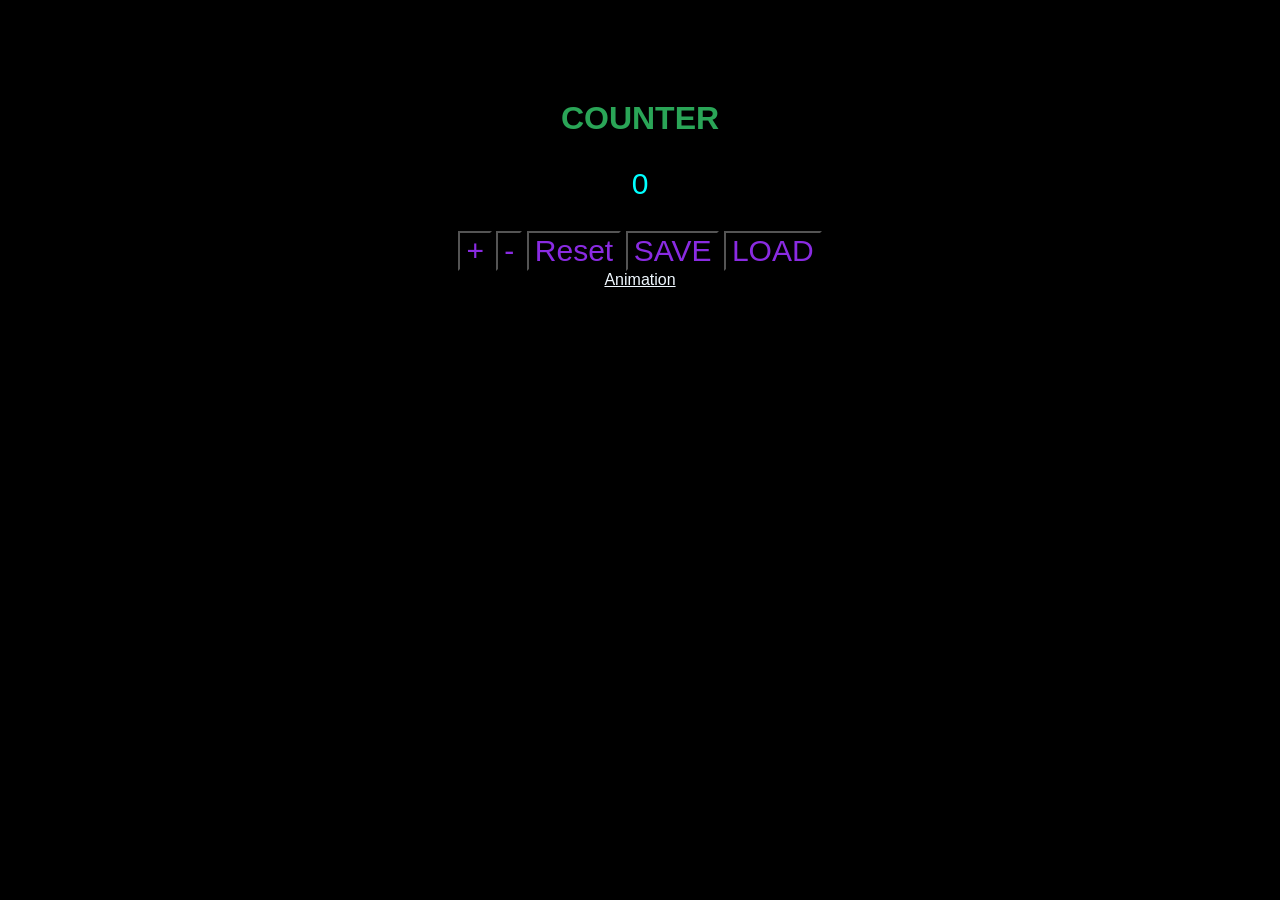
<file: index.html>
<html>
    <head>
        <link rel="stylesheet" href="style.css">
        <title>Counter Mini Project</title>
    </head>
    <body>
        <h1>COUNTER</h1>
        <p id="counter">0</p>
        <button id="btnadd">+</button>
        <button id="btnminus">-</button>
        <button id="btnreset">Reset</button>
        <button id="btnsave">SAVE</button>
        <button id="btnload">LOAD</button><br>
        <a href="ani.html">Animation</a>
        <script src="counter.js"></script>
        
    </body>
</html>
</file>
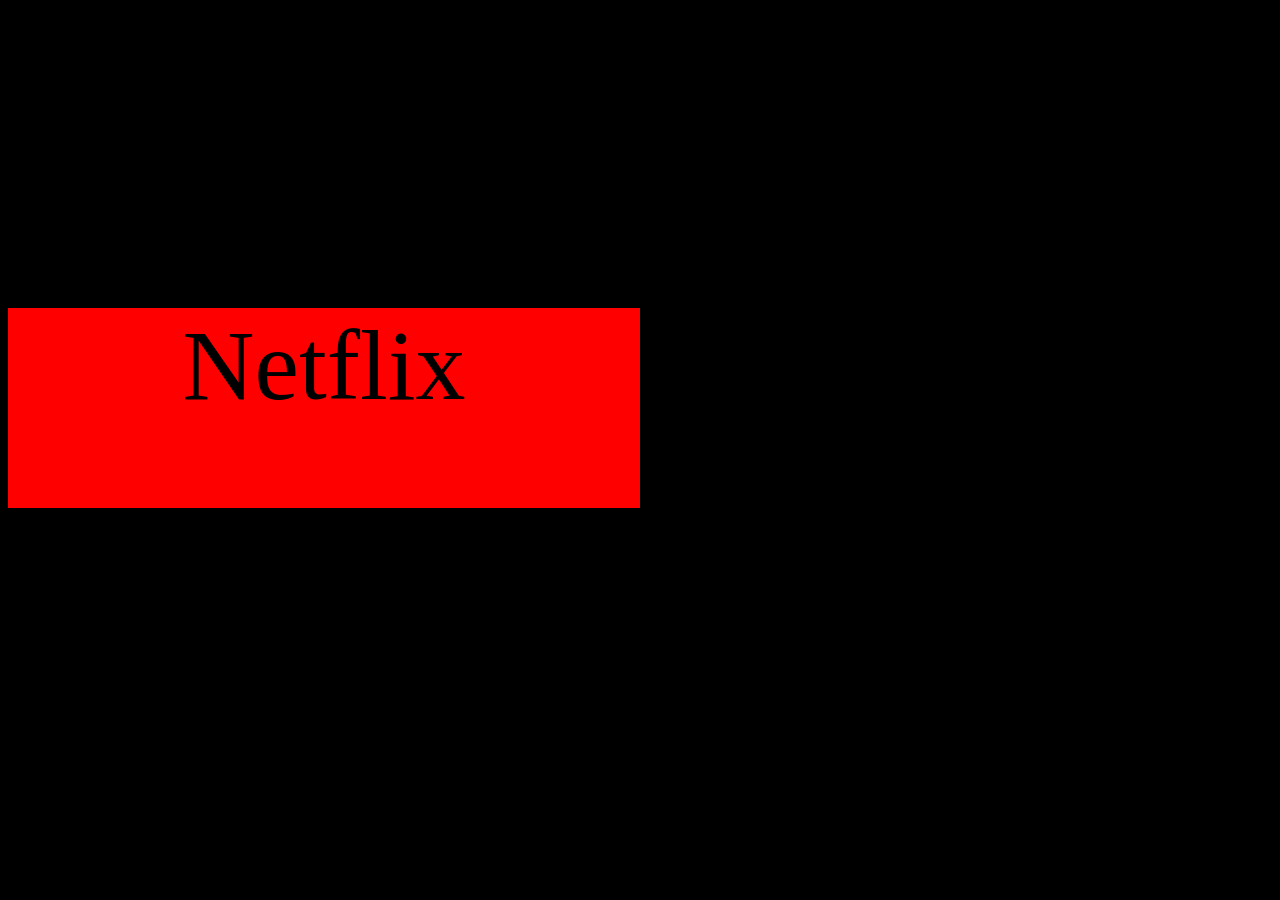
<file: ani.html>
<!DOCTYPE html>
<html lang="en">
<head>
    <meta charset="UTF-8">
    <meta name="viewport" content="width=device-width, initial-scale=1.0">
    <title>Animation</title>
    <style>
        body{
            background: black;
        }
        .box{
            background: white;
            width: 200px;
            height: 200px;
            position: relative;
            animation-name: ani1;
            animation-duration: 5s;
            animation-iteration-count: 5;
            animation-fill-mode: forwards;
        }

        @keyframes ani1 {
            from{
                top: 0;
                font-size: 60px;
                text-align: justify;
            }
            to{
                width: 50%;
                font-size: 100px;
                text-align: center;
                background: red;
                top: 300px;
            }
        }
    </style>
</head>
<body>
    <div class="box">Netflix
    </div>
</body>
</html>
</file>
<file: style.css>
body{
    background-color: black;
    text-align: center;
    margin-top: 100px;
    font-family:Impact, Haettenschweiler, 'Arial Narrow Bold', sans-serif;
}
h1{
    color: rgb(42, 165, 87);
}
p{
    color: aqua;
    font-size: 30px;
}
button{
    color: blueviolet;
    background-color: black;
    font-size: 30px;
    font-family: Verdana, Geneva, Tahoma, sans-serif;
}
a{
    color: aliceblue;
}
</file>
